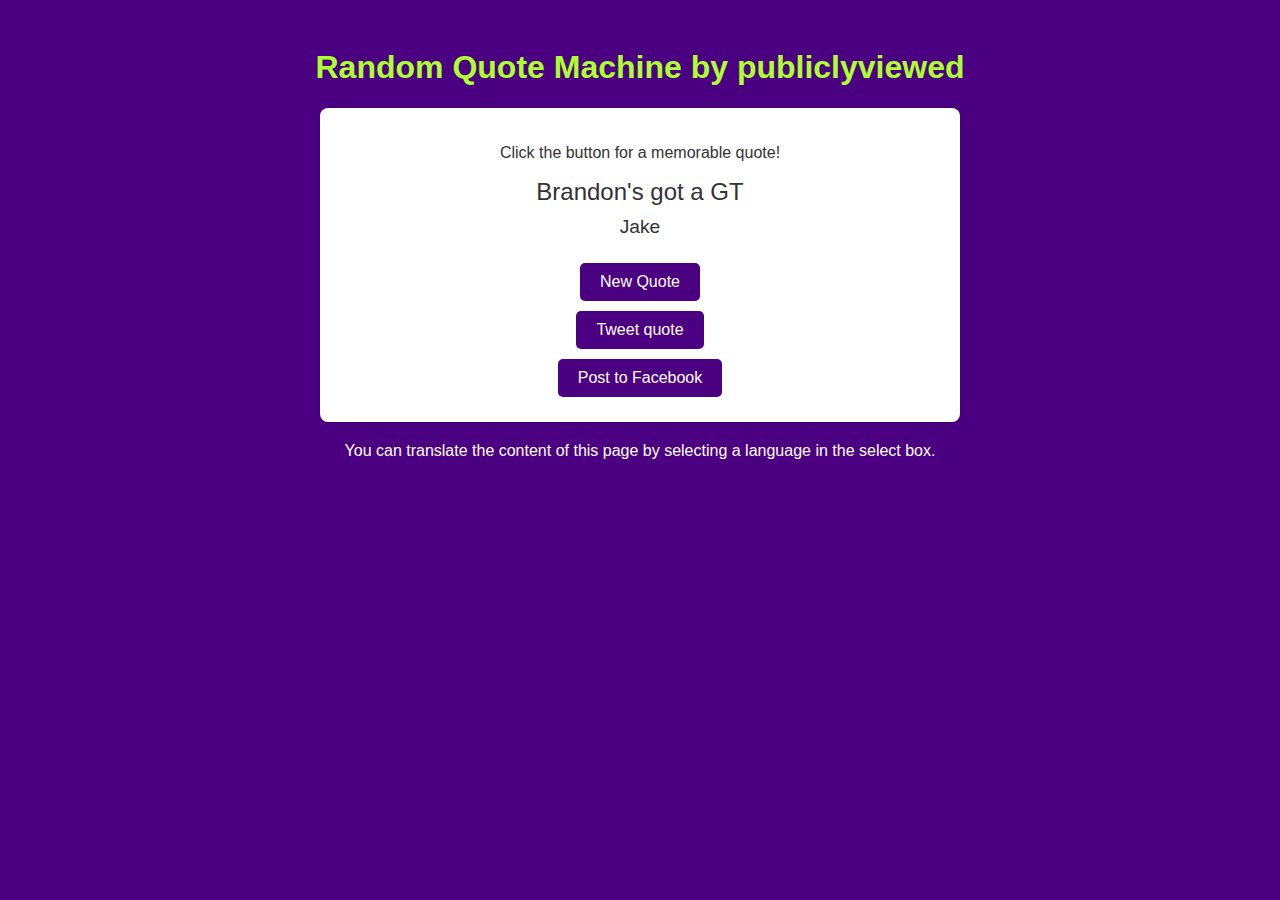
<file: index.html>
<!DOCTYPE html>
<html lang="en">
<head>
    <meta charset="UTF-8">
    <meta name="viewport" content="width=device-width, initial-scale=1.0">
    <title>Random Quote Machine</title>
    <link rel="stylesheet" href="styles.css">
    <script>
       
        
        window.onload = init;
        
       
    </script>

</head>
<body>
  
    <h1>Random Quote Machine by publiclyviewed</h1>
    <div id="quote-container">
        <p id="quote">Click the button for a memorable quote!</p>
        <wrapper id="quote-box">
            <div id="text"></div>
            <div id="author"></div>
            <button id="new-quote" onClick="generateQuote();">New Quote</button>
            <a id="tweet-quote" href="twitter.com/intent/tweet" class="button" target="_blank">Tweet quote</a>
            <a id="post-facebook" href="#" class="button" target="_blank">Post to Facebook</a> </div>
        </wrapper>
    </div>
    <div id="google_translate_element"></div>

<script type="text/javascript">
function googleTranslateElementInit() {
  new google.translate.TranslateElement({pageLanguage: 'en'}, 'google_translate_element');
}
</script>

<script type="text/javascript" src="//translate.google.com/translate_a/element.js?cb=googleTranslateElementInit"></script>

<p>You can translate the content of this page by selecting a language in the select box.</p>
    <script src="index.js"></script>
    <script src="https://cdn.freecodecamp.org/testable-projects-fcc/v1/bundle.js"></script>
</body>
</html>
</file>
<file: styles.css>
body {
    font-family: Arial, sans-serif;
    background-color: #4B0082; 
    color: white;
    text-align: center;
    padding: 20px;
}

h1 {
    color: #ADFF2F; 
}

#quote-container {
    margin: 20px auto;
    max-width: 600px;
    background: #fff;
    padding: 20px;
    border-radius: 8px;
    box-shadow: 0 0 10px rgba(0, 0, 0, 0.1);
    color: #333;
}

#quote-box {
    display: flex;
    flex-direction: column;
    align-items: center;
}

#text {
    font-size: 1.5em;
    margin-bottom: 10px;
}

#author {
    font-size: 1.2em;
    margin-bottom: 20px;
}

button, .button {
    background-color: #4B0082; 
    color: white;
    border: none;
    padding: 10px 20px;
    border-radius: 5px;
    cursor: pointer;
    margin: 5px;
    font-size: 1em;
    text-decoration: none;
}

button:hover, .button:hover {
    background-color: #ADFF2F;
}

.button {
    display: inline-block;
}
</file>
